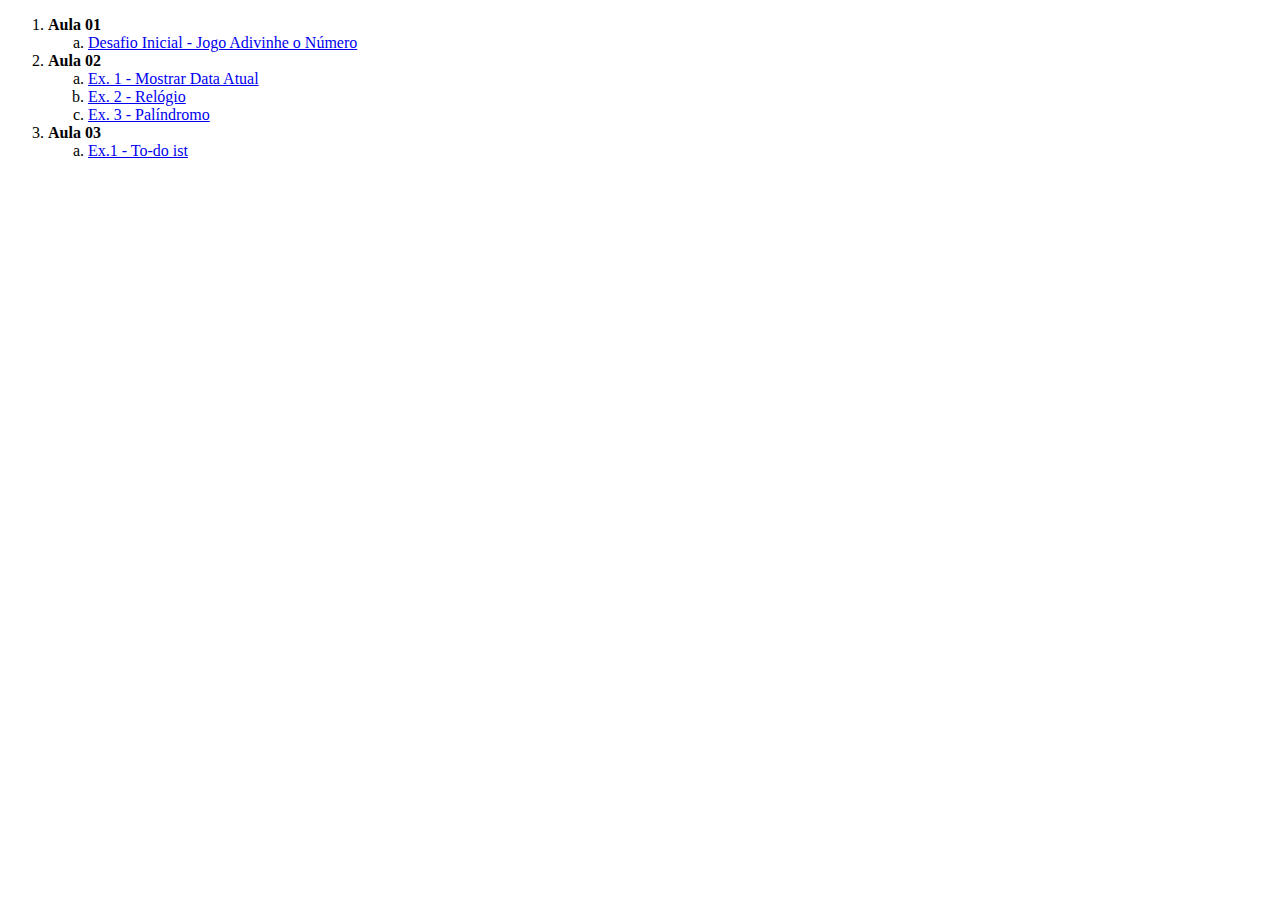
<file: index.html>
<!DOCTYPE html>
<html lang="en">
<head>
    <meta charset="UTF-8">
    <meta http-equiv="X-UA-Compatible" content="IE=edge">
    <meta name="viewport" content="width=device-width, initial-scale=1.0">
    <title>Document</title>
</head>
<body>
    <ol>
        <li><b>Aula 01</b>  
            <ol type="a">
                <li><a href="aula-1/desafio-1/index.html" target="_blank">Desafio Inicial - Jogo Adivinhe o Número</a></li>
            </ol>
        </li>
        <li>
            <b>Aula 02</b>
            <ol type="a">
                <li><a href="aula-2/ex1-data-atual/index.html" target="_blank">Ex. 1 - Mostrar Data Atual</a> </li>
                <li><a href="aula-2/ex2-relogio/index.html" target="_blank">Ex. 2 - Relógio</a></li>
                <li><a href="aula-2/ex3-palindromo/index.html" target="_blank">Ex. 3 - Palíndromo</a></li>
            </ol>
        </li>
        <li>
            <b>Aula 03</b>
            <ol type="a">
                <li><a href="aula-3/ex1-todolist/index.html" target="_blank">Ex.1 - To-do ist</a> </li>
            </ol>
        </li>
    </ol>
</body>
</html>
</file>
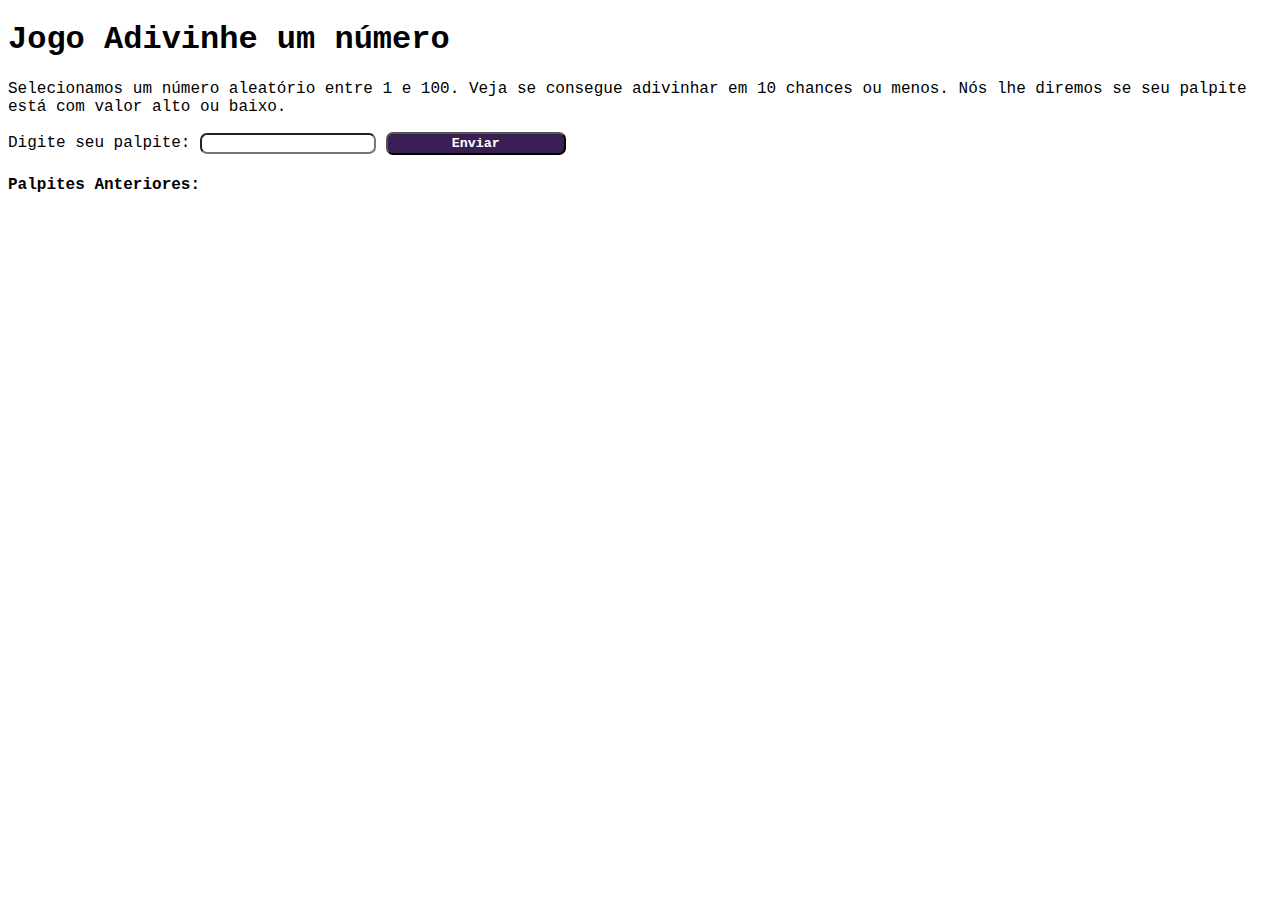
<file: aula-1/desafio-1/index.html>
<!DOCTYPE html>
<html lang="en">
<head>
    <meta charset="UTF-8">
    <meta http-equiv="X-UA-Compatible" content="IE=edge">
    <meta name="viewport" content="width=device-width, initial-scale=1.0">
    <title>Jogo Adivinhe um número</title>
    <style>
        * {
            font-family: 'Courier New', Courier, monospace;
        }
        #result {
            color: #FFF;
            font-weight: bold;
            border-radius: 7px;
            padding: 4px;
        }
        #result.success {
            background-color: darkgreen;
        }
        #result.error {
            background-color: brown;
        }
        a {
            display: block;
            padding: 7px;
            background-color: rgb(58, 31, 83);
            color: #FFF;
            text-decoration: none;
            font-weight: 900;
            width: auto;
            border-radius: 7px;
            width: 180px;
            text-align: center;
            margin-top: 20px;
        }
        form button {
            padding: 2px;
            background-color: rgb(58, 31, 83);
            color: #FFF;
            text-decoration: none;
            font-weight: 900;
            width: auto;
            width: 180px;
            text-align: center;
            cursor: pointer;
            border-radius: 7px;
        }
        form #input {
            border-radius: 7px;
        }
        .d-none {
            display: none;
        }
    </style>
</head>
<body>
    <!-- DESAFIO 1 -->
    <!-- https://developer.mozilla.org/pt-BR/docs/Learn/JavaScript/First_steps/A_first_splash -->
    
    <h1>Jogo Adivinhe um número</h1>
    <p>Selecionamos um número aleatório entre 1 e 100. Veja se consegue adivinhar em 10 chances ou menos. Nós lhe diremos se seu palpite está com valor alto ou baixo.</p>

    <form id ="form" action="#">
        <label for="">
            Digite seu palpite: 
            <input id="input" type="text">
        </label>
        <button type="submit">Enviar</button>
    </form>

    <h4 id="palpites">Palpites Anteriores: <span></span></h4>

    <div>
        <span id="result"></span>
        <span id="aproximacao"></span>
        <a href="" id="restart" class="d-none">Iniciar novo jogo!</a>
    </div>

    <script>
        const number = Math.floor(Math.random() * (100 - 1) + 1);
        const $form = document.getElementById('form');
        const $input = document.getElementById('input');
        const $palpites = document.getElementById('palpites');
        const $result = document.getElementById('result');
        const $aproximacao = document.getElementById('aproximacao');
        const $restart = document.getElementById('restart');
        const chance = 10;

        let palpites = [] ;
        let countClick = 0;
        
        console.log(number);
        
        $form.addEventListener('submit', (e) => {
            e.preventDefault();
            countClick++;

            if (countClick >= 10) {

                $restart.classList.remove('d-none');
                $result.textContent = "GAME-OVER"
                $aproximacao.textContent = "Você escedeu as 10 tentativas!! ";

                return;
            }

            palpites.push(parseInt($input.value))
            $palpites.children[0].textContent = palpites;

            if (parseInt($input.value) == number) {
                $result.textContent = "ACERTOU!!"
                $result.classList.add('success');
                $result.classList.remove('error');
                
                $restart.classList.remove('d-none');

                $aproximacao.textContent = "Seu número está certo!";
            } else if (parseInt($input.value) < number) {
                $result.textContent = "ERRROUUU!!"
                $result.classList.add('error');
                $result.classList.remove('success');

                $aproximacao.textContent = "Seu palpite está muito baixo!";
            } else {
                $result.textContent = "ERRROUUU!!"
                $result.classList.add('error');
                $result.classList.remove('success');

                $aproximacao.textContent = "Seu palpite está muito alto!";
            }
        });
    
    </script>
</body>
</html>
</file>
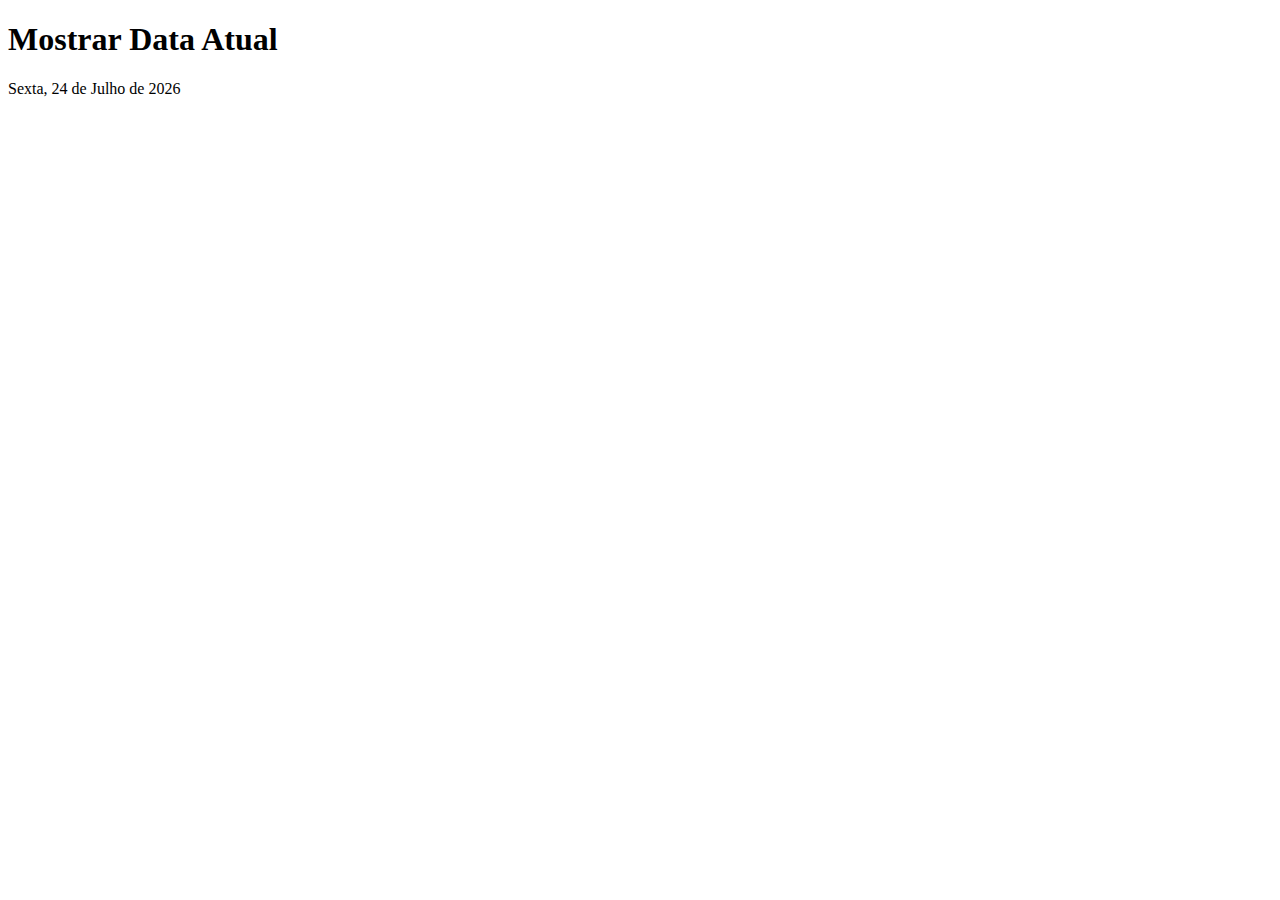
<file: aula-2/ex1-data-atual/index.html>
<!DOCTYPE html>
<html lang="en">
<head>
    <meta charset="UTF-8">
    <meta http-equiv="X-UA-Compatible" content="IE=edge">
    <meta name="viewport" content="width=device-width, initial-scale=1.0">
    <title>Mostrar Data Atual</title>
</head>
<body>
    <h1>Mostrar Data Atual</h1>
    <script>
        //Terça-feira, 16 de agosto de 2022

        const days = ["Domingo", "Segunda", "Terça", "Quarta", "Quinta", "Sexta", "Sabádo"];
        const months = ["Janeiro", "Fevereiro", "Março", "Abril", "Maio", "Junho", "Julho", "Agosto", "Setembro", "Outubro", "Novembro", "Dezembro"];

        const d = new Date();
        
        let dayWeek = days[d.getDay()];
        let month = months[d.getMonth()];
        const day = d.getDate();
        const year = d.getFullYear();

        document.write(dayWeek + ", " + day + " de " + month + " de " + year);

    </script>
</body>
</html>
</file>
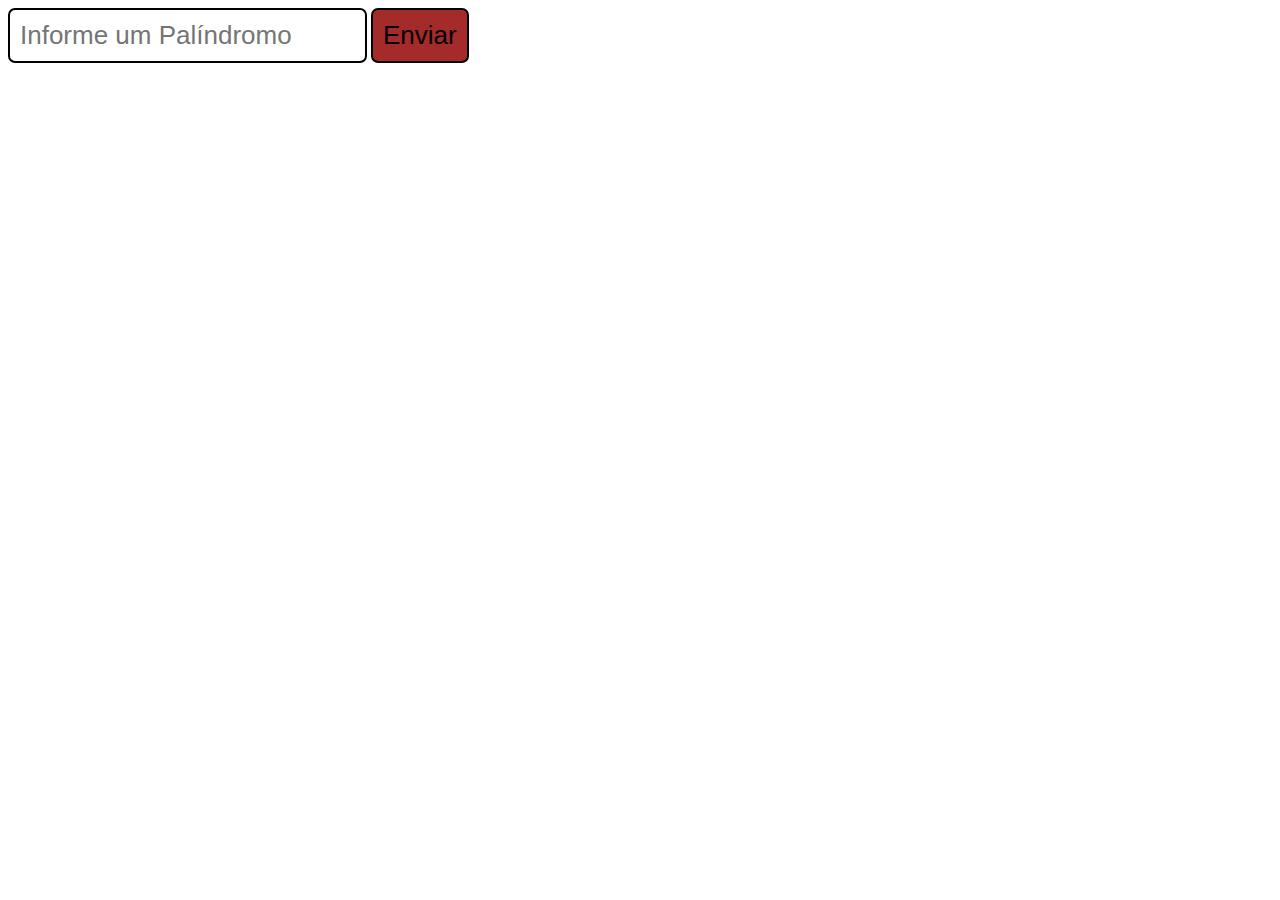
<file: aula-2/ex3-palindromo/index.html>
<!DOCTYPE html>
<html lang="pt-BR">
<head>
    <meta charset="UTF-8">
    <meta http-equiv="X-UA-Compatible" content="IE=edge">
    <meta name="viewport" content="width=device-width, initial-scale=1.0">
    <link rel="stylesheet" href="style.css">
    <title>Datas</title>
</head>
<body>
    <input type="text" id="input" value="" placeholder="Informe um Palíndromo">
    <button id="button" >Enviar</button>

    <script src="script.js"></script>
</body>
</html>
</file>
<file: aula-2/ex3-palindromo/style.css>
input {
    border: 2px solid #000;
    border-radius: 7px;
    font-size: 26px;
    padding: 10px;
}

button {
    font-size: 26px;
    border: 2px solid #000;
    border-radius: 7px;
    background-color: brown;
    padding: 10px;

}
</file>
